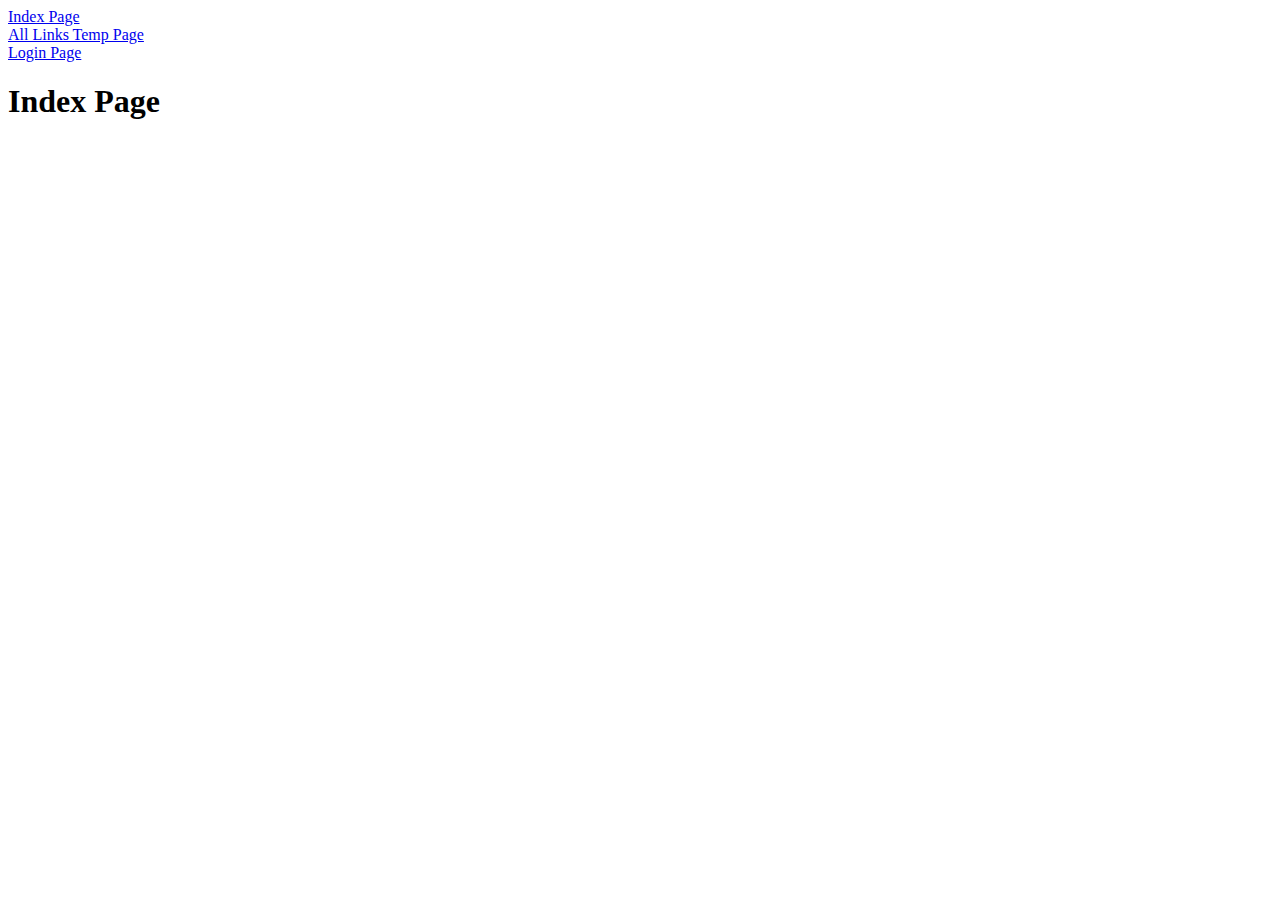
<file: templates/index.html>
<!DOCTYPE html>
<html  lang="en" data-bs-theme="dark">
    <head>
        <title>Index Page</title>
    </head>

    <body>
        <a href="/">Index Page</a>
        <br>
        <a href="/all_links_test_temp">All Links Temp Page</a>
        <br>
        <a href="/login_page">Login Page</a>
        <br>
        <h1>Index Page</h1>
    </body>



</html>
</file>
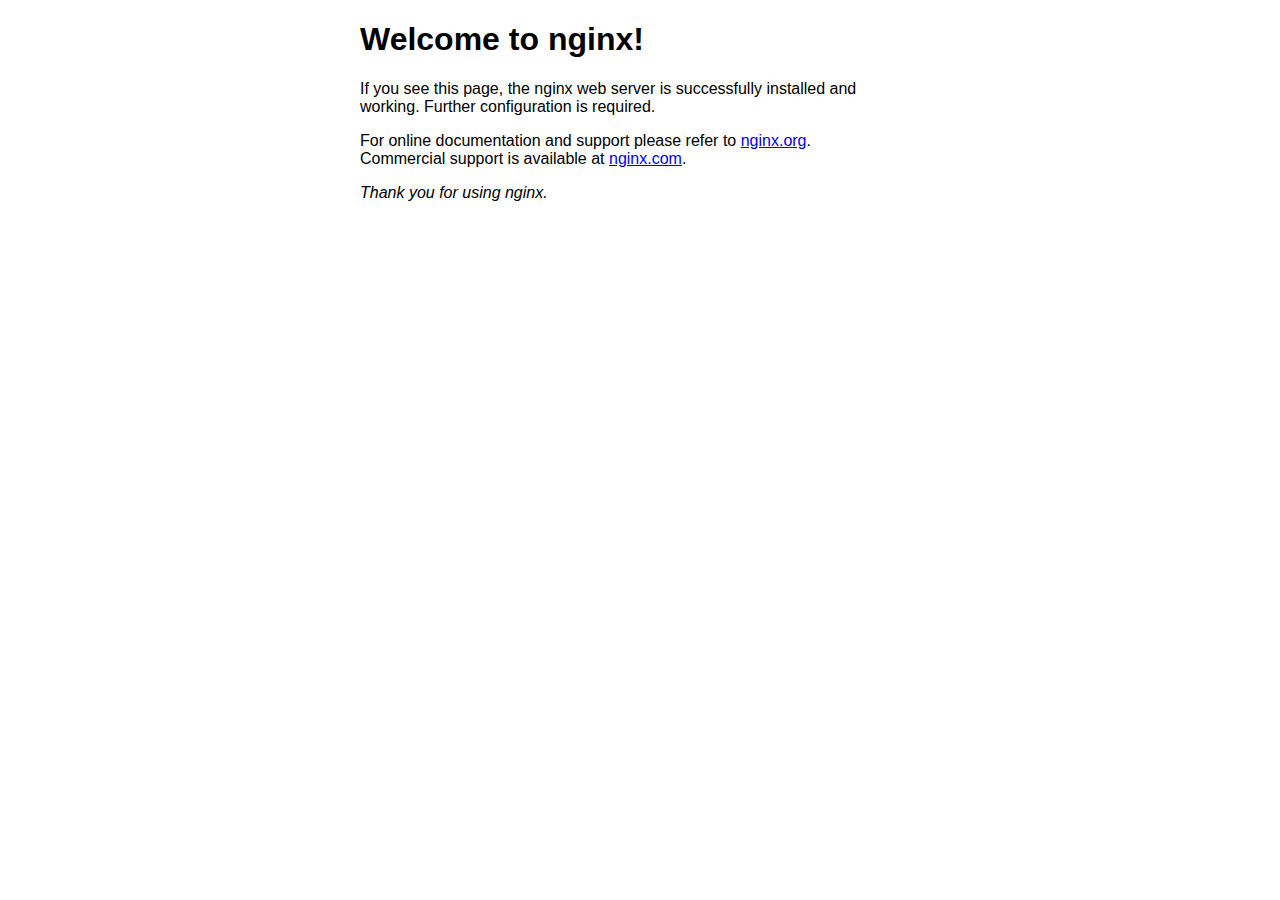
<file: nginx-1.23.3/html/index.html>
<!DOCTYPE html>
<html>
<head>
<title>Welcome to nginx!</title>
<style>
html { color-scheme: light dark; }
body { width: 35em; margin: 0 auto;
font-family: Tahoma, Verdana, Arial, sans-serif; }
</style>
</head>
<body>
<h1>Welcome to nginx!</h1>
<p>If you see this page, the nginx web server is successfully installed and
working. Further configuration is required.</p>

<p>For online documentation and support please refer to
<a href="http://nginx.org/">nginx.org</a>.<br/>
Commercial support is available at
<a href="http://nginx.com/">nginx.com</a>.</p>

<p><em>Thank you for using nginx.</em></p>
</body>
</html>
</file>
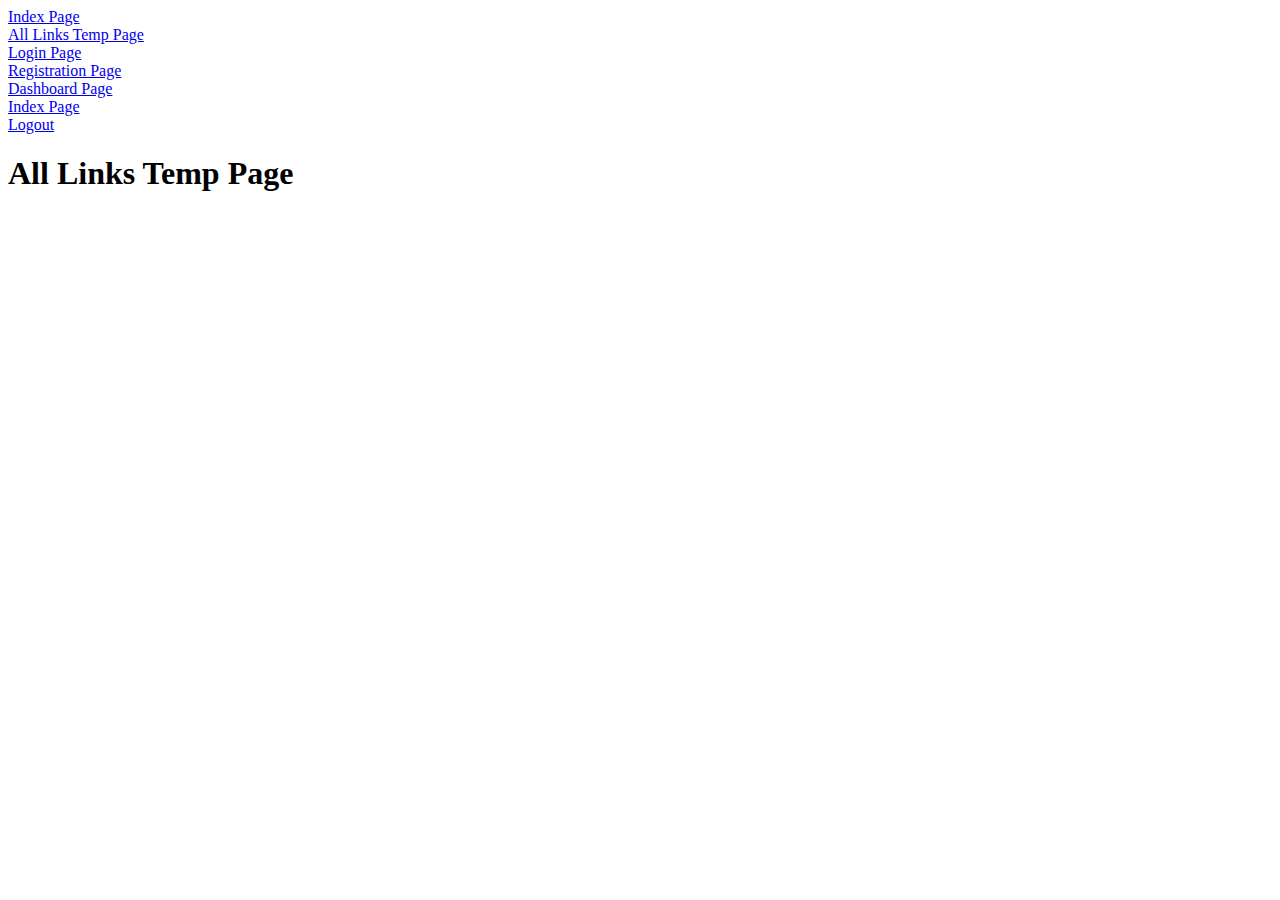
<file: templates/all_links_test_temp.html>
<!DOCTYPE html>
<html  lang="en" data-bs-theme="dark">
    <head>
        <title>All Links</title>
    </head>

    <body>
        <a href="/">Index Page</a>
        <br>
        <a href="/all_links_test_temp">All Links Temp Page</a>
        <br>
        <a href="/login_page">Login Page</a>
        <br>
        <a href="/reg_page">Registration Page</a>
        <br>
        <a href="/dashboard">Dashboard Page</a>
        <br>
        <a href="/">Index Page</a>
        <br>
        <a href="/logout">Logout</a>
        <br>
        <h1>All Links Temp Page</h1>

    </body>



</html>
</file>
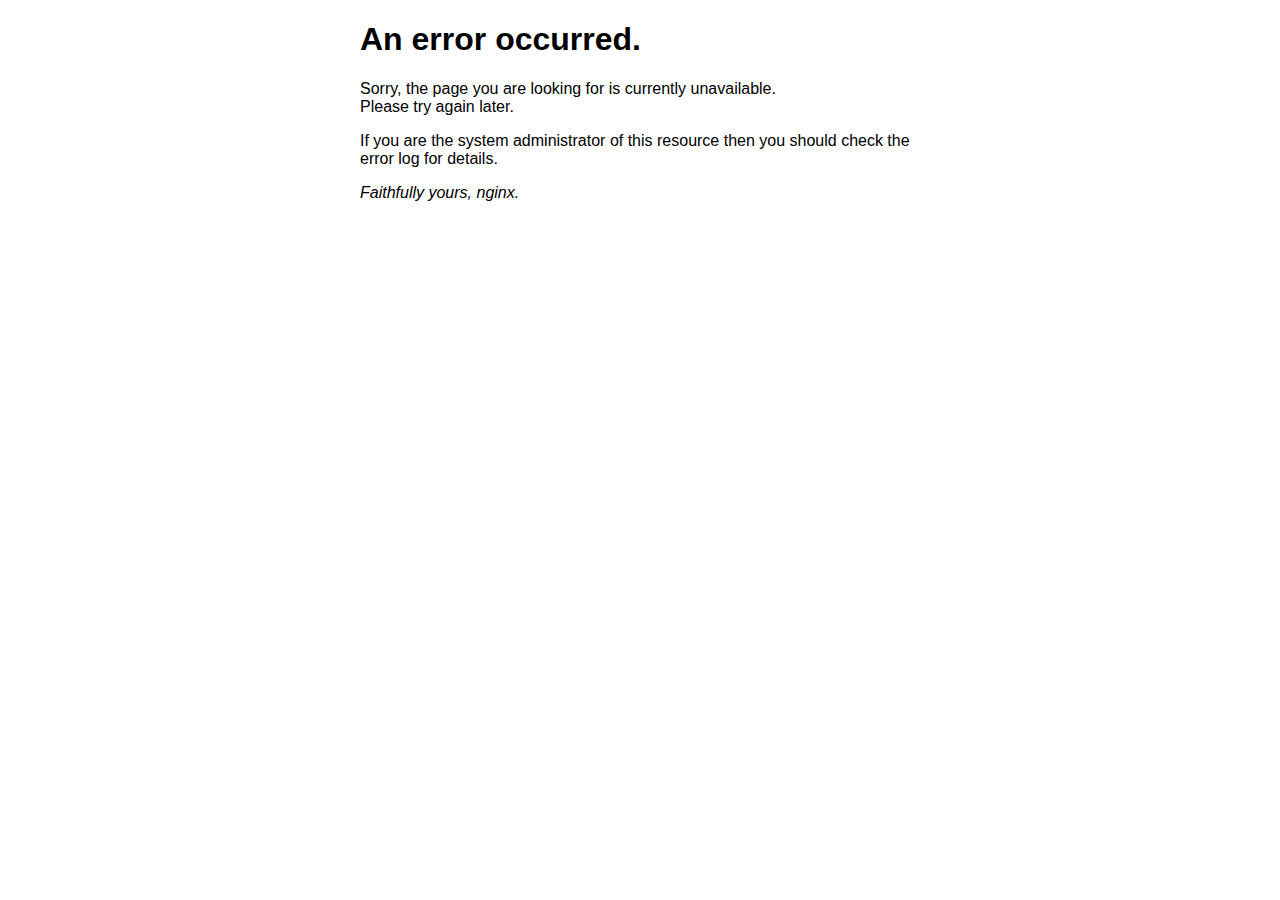
<file: nginx-1.23.3/html/50x.html>
<!DOCTYPE html>
<html>
<head>
<title>Error</title>
<style>
html { color-scheme: light dark; }
body { width: 35em; margin: 0 auto;
font-family: Tahoma, Verdana, Arial, sans-serif; }
</style>
</head>
<body>
<h1>An error occurred.</h1>
<p>Sorry, the page you are looking for is currently unavailable.<br/>
Please try again later.</p>
<p>If you are the system administrator of this resource then you should check
the error log for details.</p>
<p><em>Faithfully yours, nginx.</em></p>
</body>
</html>
</file>
